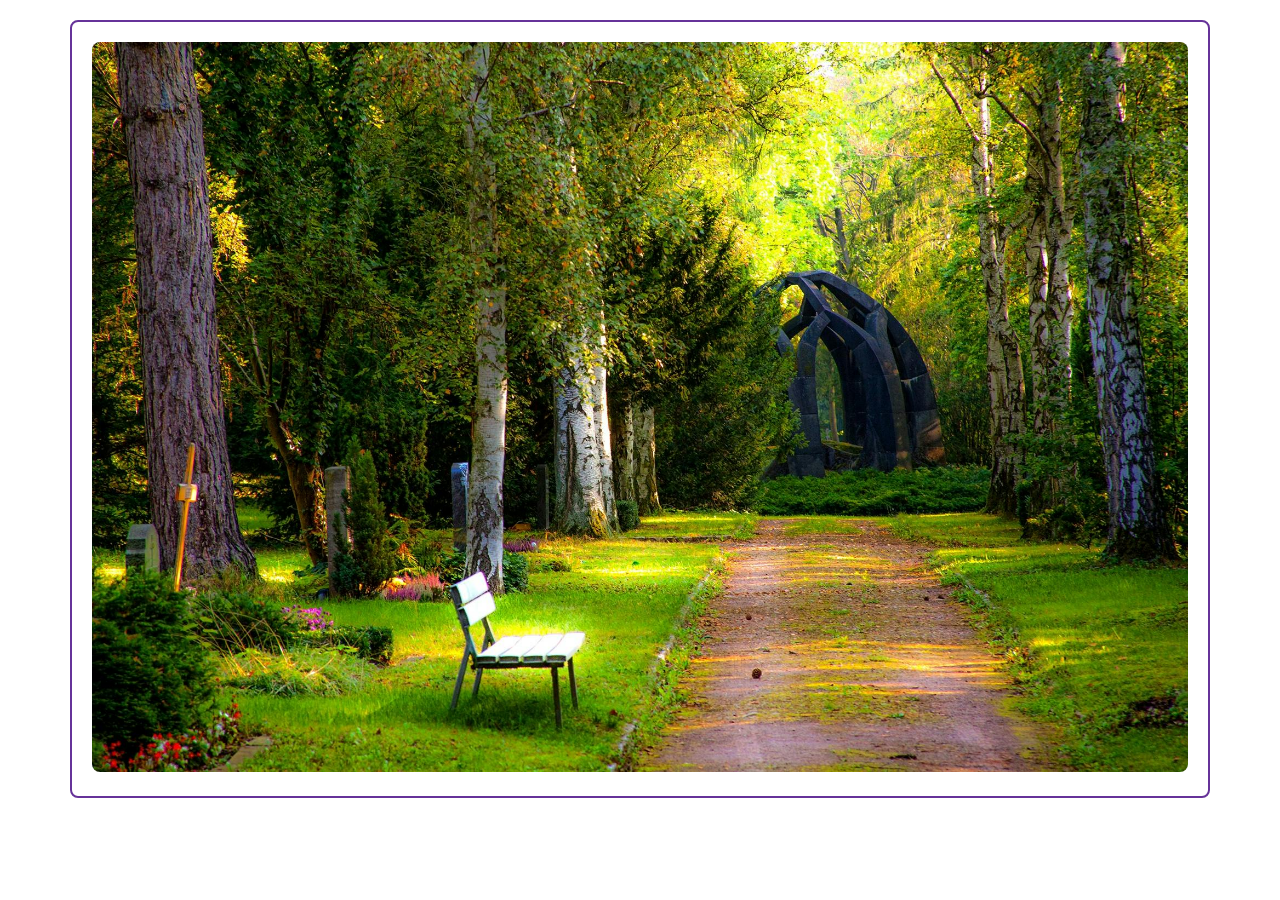
<file: responsive photo/index.html>
<!DOCTYPE html>
<html lang="en">
<head>
    <meta charset="UTF-8">
    <meta name="viewport" content="width=device-width, initial-scale=1.0">
    <title>photo-responsive</title>
    <link rel="stylesheet" href="style.css">
</head>
<body>
    <div class="image-container">
        <div class="image-box">
            <img src="./assets/nature.jpeg" alt="">
        </div>
    </div>
</body>
</html>
</file>
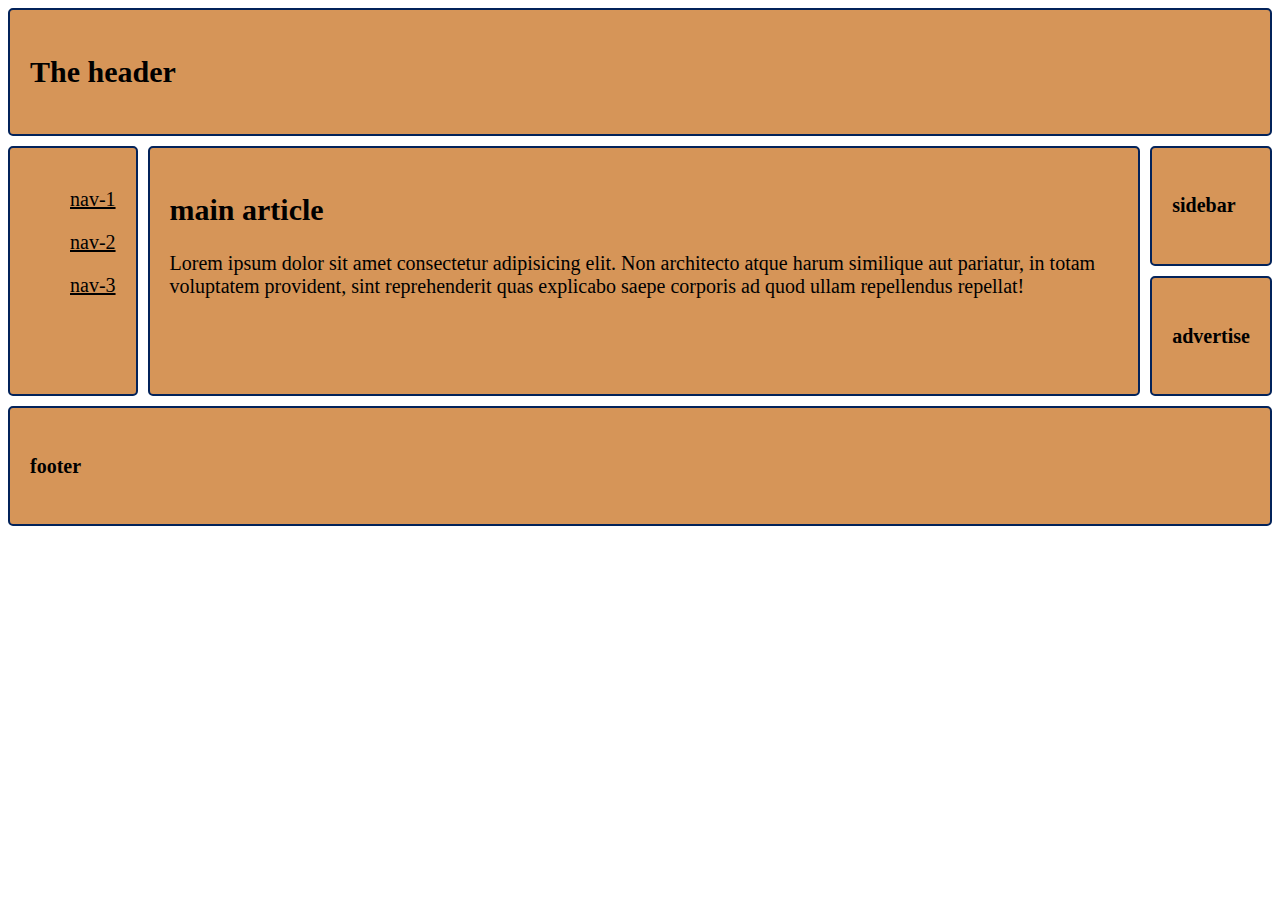
<file: responsive-collage-photos/index.html>
<!DOCTYPE html>
<html lang="en">
<head>
    <meta charset="UTF-8">
    <meta name="viewport" content="width=device-width, initial-scale=1.0">
    <title>responsive-collage-photos</title>
    <link rel="stylesheet" href="style.css">
</head>
<body class="container">
    <header class="header box-background">
        <h2>The header</h2>
    </header>
    <nav class="nav box-background">
        <ul>
            <li><a href="">nav-1</a></li>
            <li><a href="">nav-2</a></li>
            <li><a href="">nav-3</a></li>
        </ul>
    </nav>
    <main class="article box-background">
        <h2>main article</h2>
        <p>Lorem ipsum dolor sit amet consectetur adipisicing elit. Non architecto atque harum similique aut pariatur, in totam voluptatem provident, sint reprehenderit quas explicabo saepe corporis ad quod ullam repellendus repellat!</p>
    </main>
        <div class="sidebar box-background">
            <h4>sidebar</h4>
        </div>
        
        <div class="advertise box-background">
            <h4>advertise</h4>
        </div>
    
    <footer class="footer box-background">
        <h4>footer</h4>
    </footer>
</body>
</html>
</file>
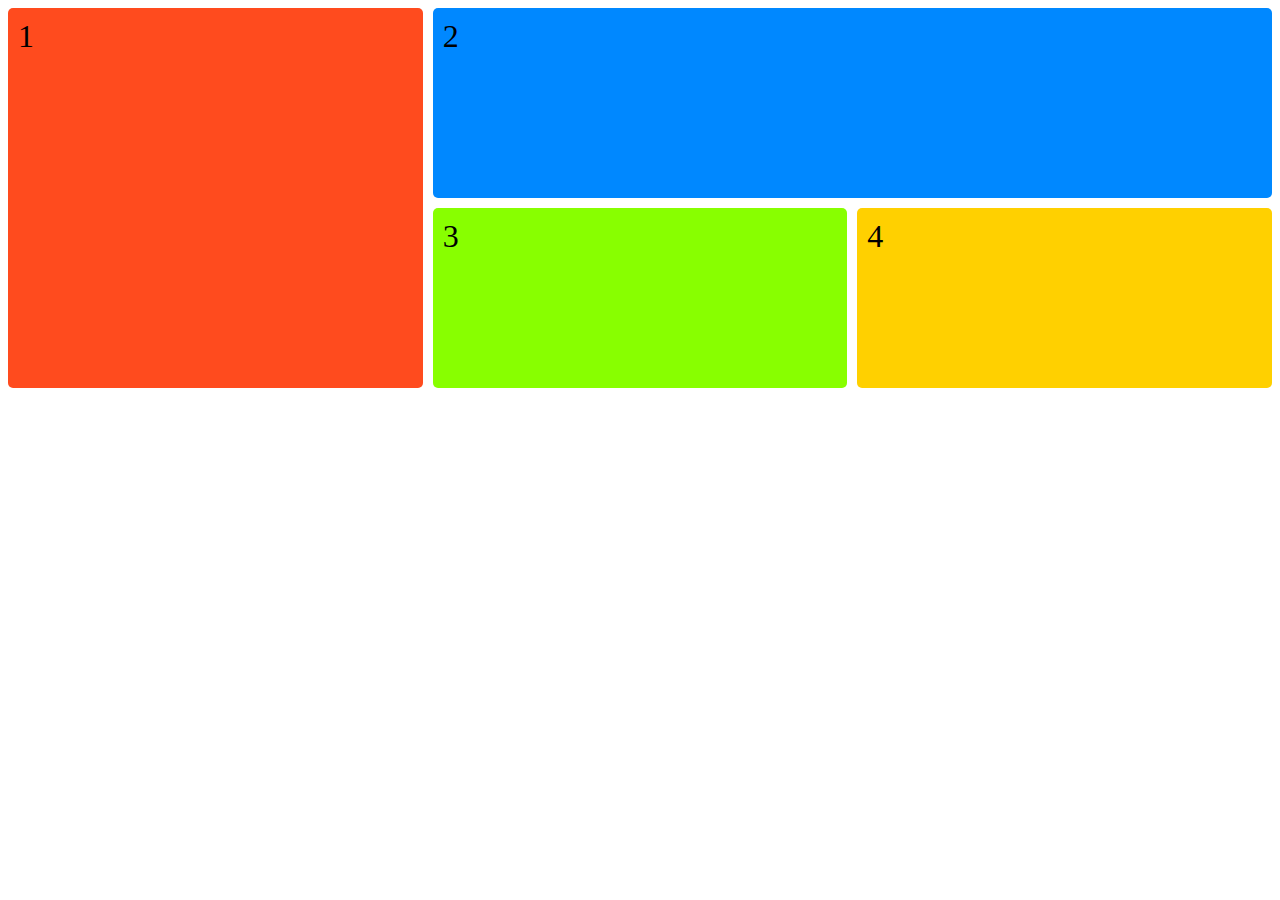
<file: responsive-grid-layout/index.html>
<!DOCTYPE html>
<html lang="en">
<head>
    <meta charset="UTF-8">
    <meta name="viewport" content="width=device-width, initial-scale=1.0">
    <title>responsive-grid-layout</title>
    <link rel="stylesheet" href="style.css">
</head>
<body>
    <div class="container">
        <div class="box1 box">1</div>
        <div class="box2 box">2</div>
        <div class="box3 box">3</div>
        <div class="box4 box">4</div>
    </div>
</body>
</html>
</file>
<file: responsive photo/style.css>
body{
    max-width: 1140px;
    margin: 0 auto;
}
.image-box{
    border: 2px solid rebeccapurple;
    border-radius: 8px;
    margin-top: 20px;
    padding: 20px;
}
.image-box img{
    width: 100%;
    border-radius: 8px;
}
</file>
<file: responsive-collage-photos/style.css>
.box-background{
    background-color: rgba(194, 96, 5, 0.667);
    border: 2px solid rgb(3, 35, 90);
    border-radius: 5px;
    padding: 20px;
    font-size: 20px;
}
ul > li{
    list-style-type: none;
    color: black;
}
.nav ul{
    display: flex;
    flex-direction: column;
    align-items: center;
    gap: 20px;
}
a:visited{
    color: black;
}
.header{
    grid-area: h;
}
.nav{
    grid-area: n;
}
.article{
    grid-area: a;
}
.sidebar{
    grid-area: s;
}
.advertise{
    grid-area: ad;
}
.footer{
    grid-area: f;
}
.container{
    display: grid;
    gap: 10px;
    grid-template-areas: 
    "h h h h"
    "n a a s"
    "n a a ad"
    "f f f f"
    ;
}
@media screen and (max-width: 567px){
    .container{
        grid-template-areas: 
        "h h h h"
        "n n n n"
        "a a a a"
        "s s s s"
        "ad ad ad ad"
        "f f f f"
        ;
    }
    .nav ul{
        flex-direction: row;
        justify-content: space-evenly;
    }
}
@media screen and (min-width: 567px) and (max-width:992px){
    .container{
        grid-template-areas: 
        "h h h h"
        "n n n n"
        "s s a a"
        "s s a a"
        "ad ad f f"
        ;
    }
    .nav ul{
        flex-direction: row;
        justify-content: space-evenly;
    }
}
</file>
<file: responsive-grid-layout/style.css>
.container{
    display: grid;
    grid-template-rows: 1fr 20vh 20vh;
    grid-template-columns: 1fr 1fr 1fr;
    gap: 10px;
    font-size: 2em;
}
.box{
    border-radius: 5px;
    padding: 10px;
}
.box1{
    background-color: rgb(255, 75, 30);
    grid-column: 1/2;
    grid-row: 1/-1;
}
.box2 {
    background-color: rgb(0, 136, 255);
    grid-row: 1/3;
    grid-column: 2/-1;
}
.box3 {
    background-color: rgb(136, 255, 0);
    grid-row: 3/-1;
}
.box4 {
    background-color: rgb(255, 208, 0);
    grid-row: 3/-1;
}
@media screen and (max-width: 576px){
    .container{
        display: flex;
        flex-direction: column;
    }
    .box{
        height: 20vh;
    }
}
</file>
